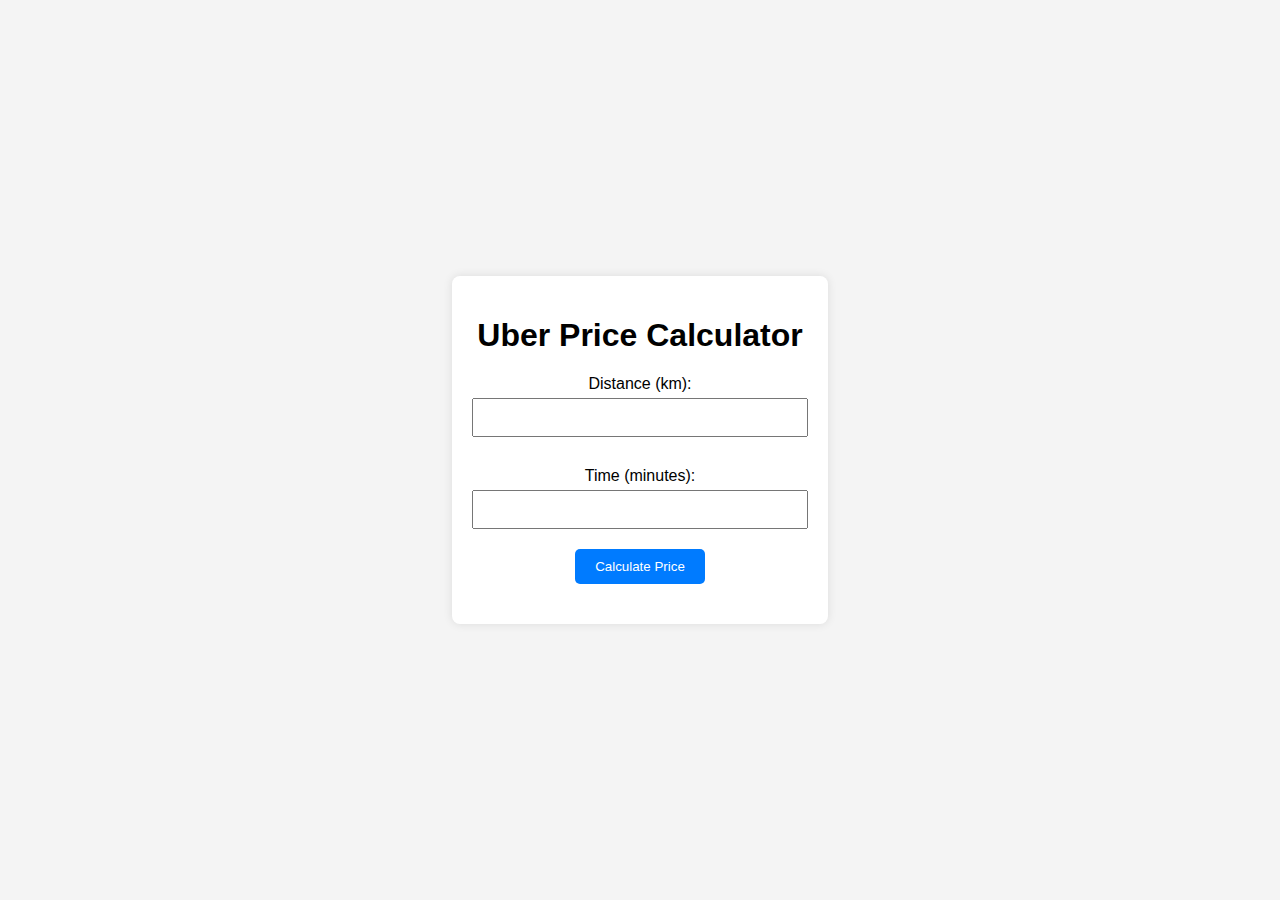
<file: Prakash-Day6-Task/Calculate Uber Price/index.html>
<!DOCTYPE html>
<html lang="en">
<head>
    <meta charset="UTF-8">
    <meta name="viewport" content="width=device-width, initial-scale=1.0">
    <title>Uber Price Calculator</title>
    <link rel="stylesheet" href="css/style.css">
</head>
<body>
    <div class="container">
        <h1>Uber Price Calculator</h1>
        <label for="distance">Distance (km):</label>
        <input type="number" id="distance" name="distance" step="0.1" required>
        
        <label for="time">Time (minutes):</label>
        <input type="number" id="time" name="time" step="1" required>
        
        <button id="calculateBtn">Calculate Price</button>
        
        <div id="result"></div>
    </div>
    <script src="js/script.js"></script>
</body>
</html>
</file>
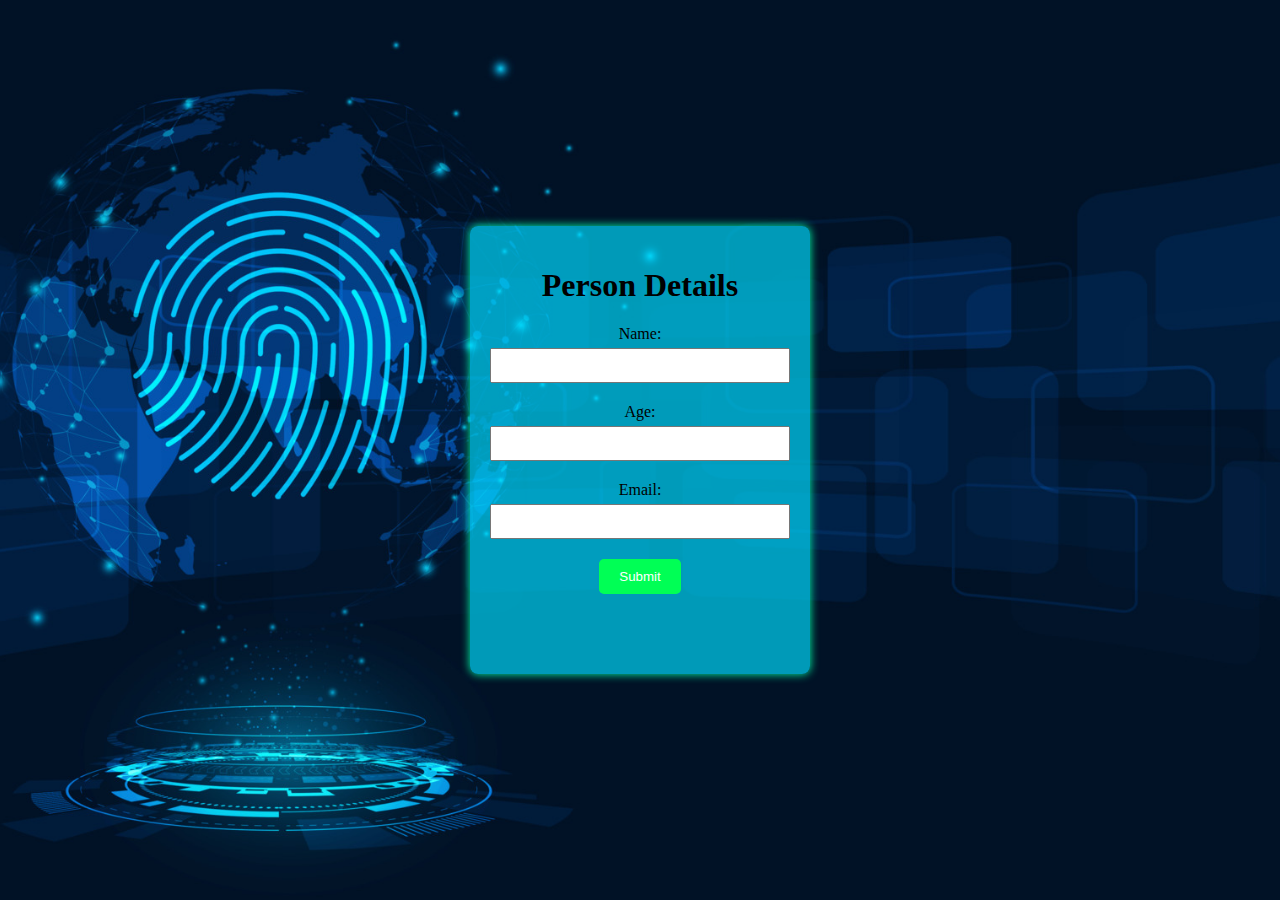
<file: Prakash-Day6-Task/Person Details/index.html>
<!DOCTYPE html>
<html lang="en">
<head>
    <meta charset="UTF-8">
    <meta name="viewport" content="width=device-width, initial-scale=1.0">
    <title>Person Details</title>
    <link rel="stylesheet" href="styles.css">
</head>
<body>
    <div class="container">
        <h1>Person Details</h1>
        <div class="form-group">
            <label for="name">Name:</label>
            <input type="text" id="name">
        </div>
        <div class="form-group">
            <label for="age">Age:</label>
            <input type="number" id="age">
        </div>
        <div class="form-group">
            <label for="email">Email:</label>
            <input type="email" id="email">
        </div>
        <button onclick="displayPersonDetails()">Submit</button>
        <div id="result"></div>
    </div>
    <script src="script.js"></script>
</body>
</html>
</file>
<file: Prakash-Day6-Task/Calculate Uber Price/css/style.css>
body {
    font-family: Arial, sans-serif;
    display: flex;
    justify-content: center;
    align-items: center;
    height: 100vh;
    margin: 0;
    background-color: #f4f4f4;
}

.container {
    background-color: #fff;
    padding: 20px;
    border-radius: 8px;
    box-shadow: 0 0 10px rgba(0, 0, 0, 0.1);
    text-align: center;
}

label {
    display: block;
    margin: 10px 0 5px;
}

input {
    padding: 10px;
    width: 100%;
    margin-bottom: 20px;
    box-sizing: border-box;
}

button {
    padding: 10px 20px;
    background-color: #007bff;
    color: #fff;
    border: none;
    border-radius: 5px;
    cursor: pointer;
}

button:hover {
    background-color: #0056b3;
}

#result {
    margin-top: 20px;
    font-size: 1.2em;
    color: #333;
}
</file>
<file: Prakash-Day6-Task/Person Details/styles.css>
body {
    font-family: 'Times New Roman', Times, serif, sans-serif;
    background-color: #ffffff;
    background: url('images/background3.jpg') no-repeat center center fixed;
    background-size: cover;
    display: flex;
    justify-content: center; /* Center horizontally */
    align-items: center; /* Center vertically */
    height: 100vh;
    margin: 0;
}

.container {
    background-color: #00dcfead;
    padding: 20px;
    border-radius: 8px;
    box-shadow: 0 0 10px rgb(0, 255, 170);
    width: 300px;
    text-align: center;
}

.form-group {
    margin-bottom: 20px;
}

label {
    display: block;
    margin-bottom: 5px;
}

input {
    width: 100%;
    padding: 8px;
    box-sizing: border-box;
}

button {
    padding: 10px 20px;
    background-color: #00ff55;
    color: #fff;
    border: none;
    border-radius: 5px;
    cursor: pointer;
}

button:hover {
    background-color: #ffcd05;
}

#result {
    margin-top: 60px;
    font-family: copperplate, papyrus;
    font-weight: bold;
    
}
</file>
